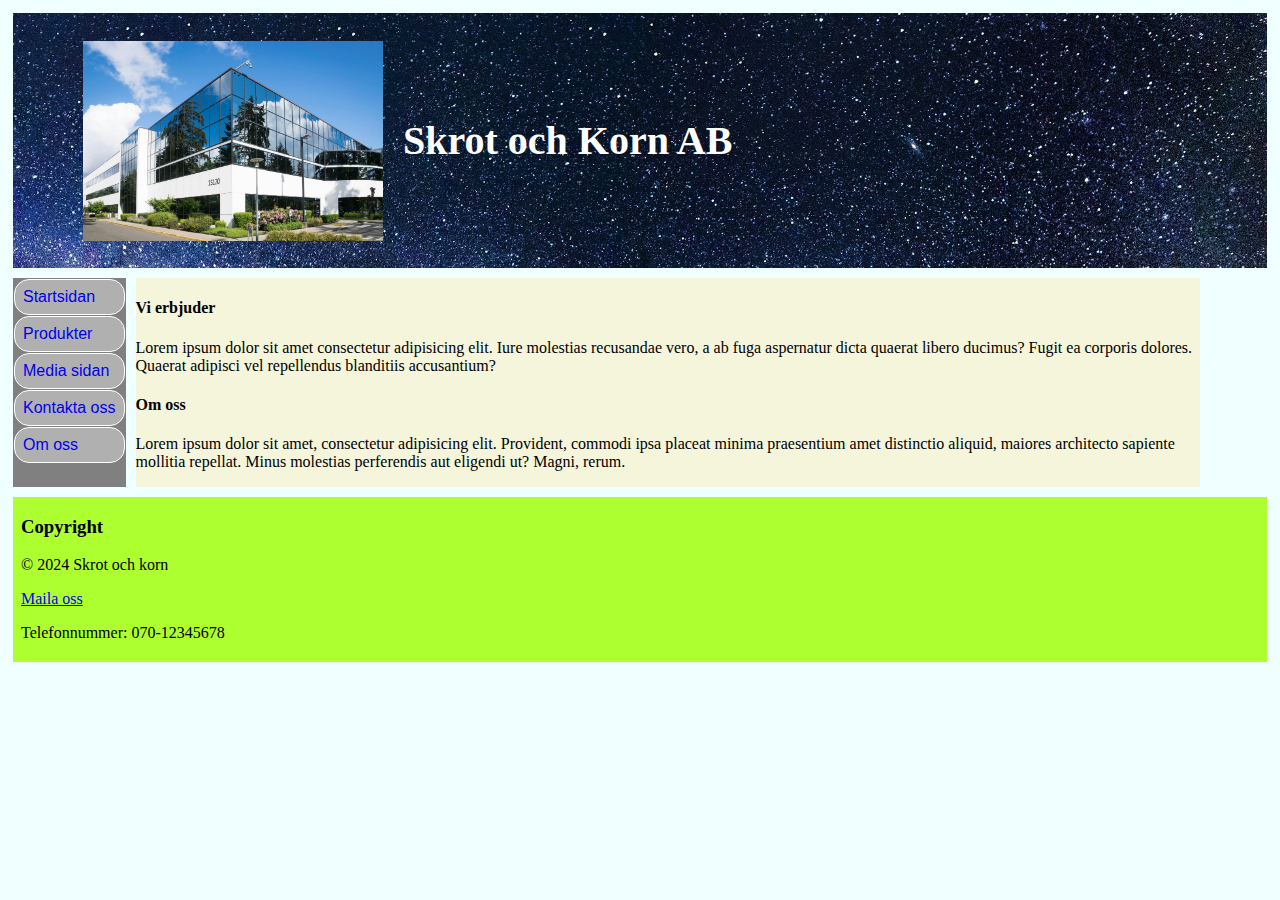
<file: index.html>
<!DOCTYPE html>
<html lang="en">

<head>
    <meta charset="UTF-8">
    <meta name="viewport" content="width=device-width, initial-scale=1.0">
    <title>Startsidan</title>
    <link rel="stylesheet" href="css/style.css">
</head>

<body class="grid-container-area">
    <header class="headerdiv">
        <div class="logo"></div>
        <h1 class="white-color"> Skrot och Korn AB</h1>
    </header>
    
        <nav class="vertical-menu">
            <a href="index.html" class="navbuttons"> Startsidan</a>
            <a href="products.html" class="navbuttons">Produkter</a>
            <a href="mediapage.html" class="navbuttons">Media sidan</a>
            <a href="contactus.html" class="navbuttons">Kontakta oss</a>
            <a href="aboutus.html" class="navbuttons">Om oss</a>
        </nav>
    <main class="maindiv">
        <div>
            <h4>Vi erbjuder</h4>
            <p>Lorem ipsum dolor sit amet consectetur adipisicing elit. Iure molestias recusandae vero, a ab fuga
                aspernatur dicta quaerat libero ducimus? Fugit ea corporis dolores. Quaerat adipisci vel repellendus
                blanditiis accusantium?</p>
        </div>
        <div>
            <h4>Om oss</h4>
            <p>Lorem ipsum dolor sit amet, consectetur adipisicing elit. Provident, commodi ipsa placeat minima
                praesentium amet distinctio aliquid, maiores architecto sapiente mollitia repellat. Minus molestias
                perferendis aut eligendi ut? Magni, rerum.</p>
        </div>
    </main>
    <footer class="footerdiv">
        <iframe src="copy.html" class="copybox"></iframe>
    </footer>
</body>

</html>
</file>
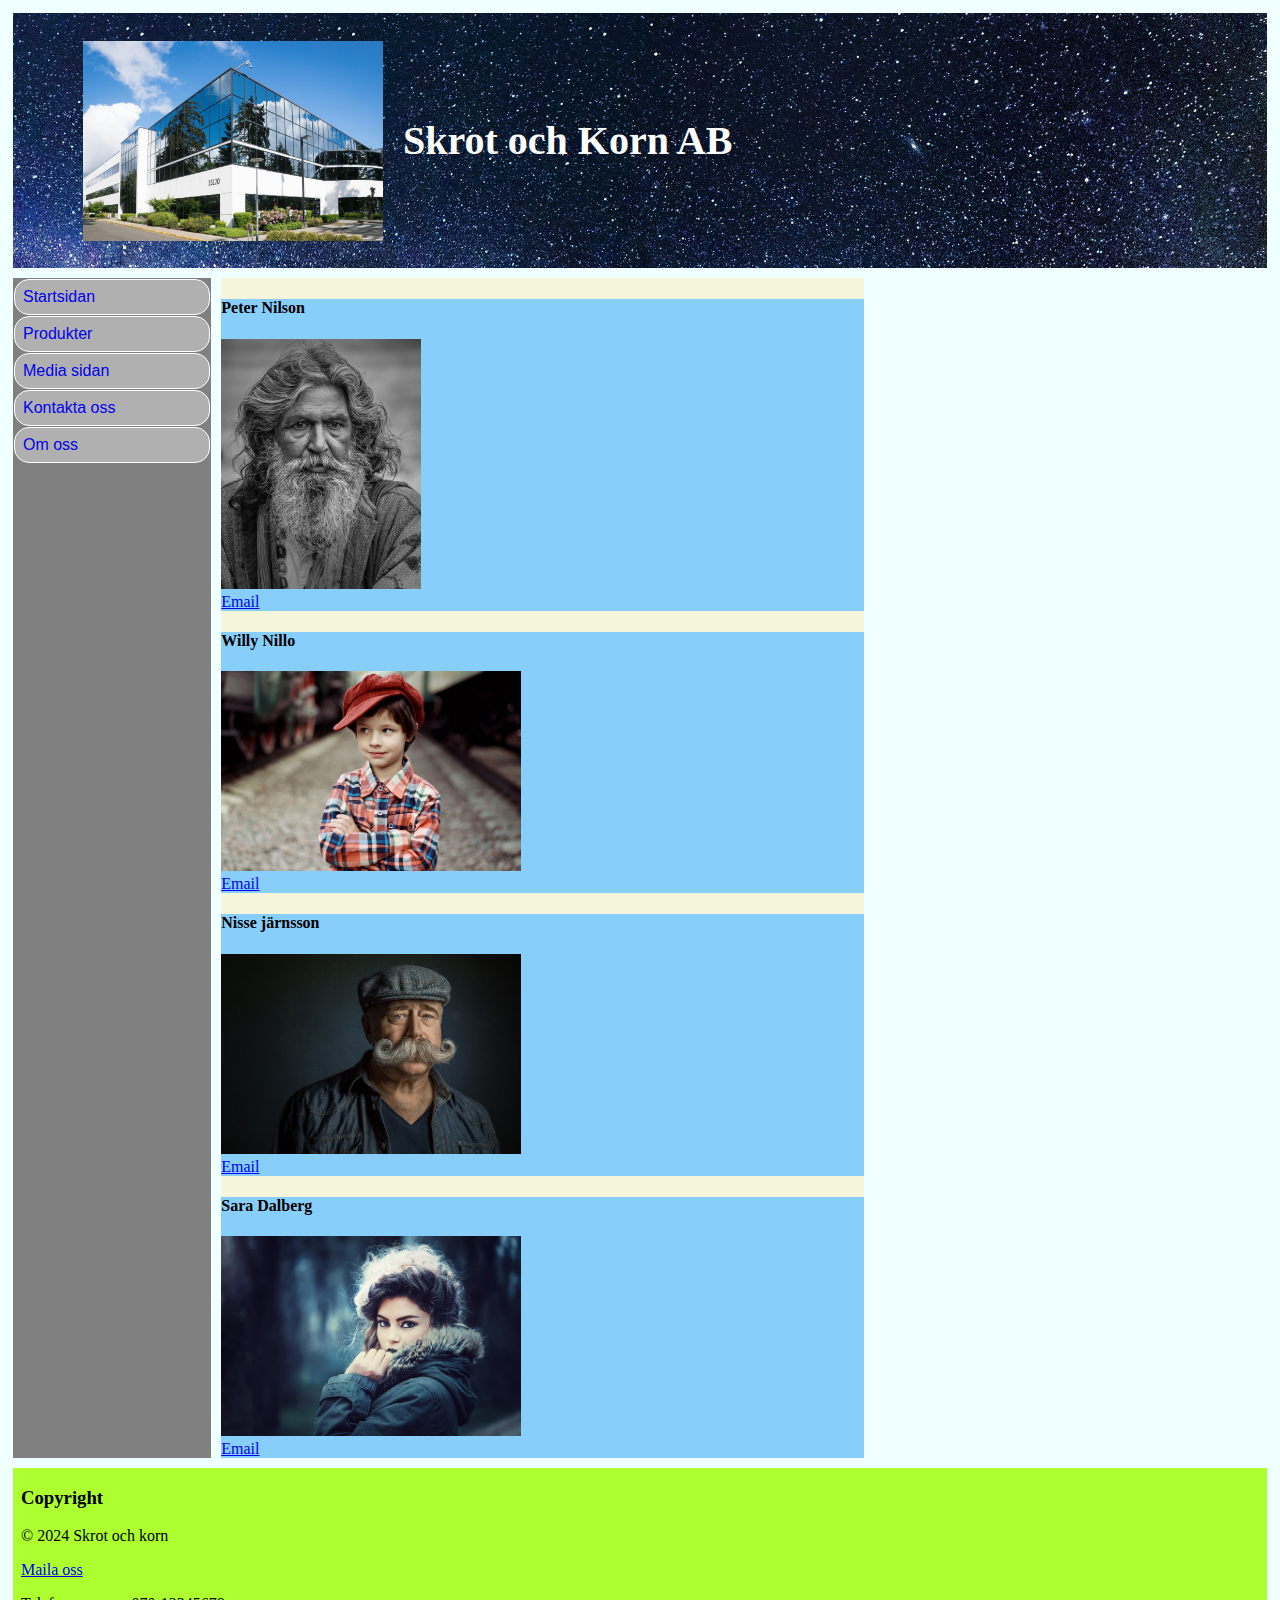
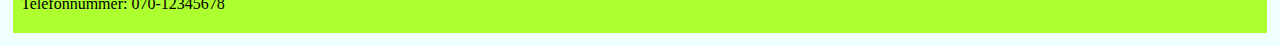
<file: aboutus.html>
<!DOCTYPE html>
<html lang="en">

<head>
    <meta charset="UTF-8">
    <meta name="viewport" content="width=device-width, initial-scale=1.0">
    <title>Om oss</title>
    <link rel="stylesheet" href="css/style.css">
</head>

<body class="grid-container-area">
    <header class="headerdiv">
        <div class="logo"></div>
        <h1 class="white-color"> Skrot och Korn AB</h1>
    </header>
    
        <nav class="vertical-menu">
            <a href="index.html" class="navbuttons"> Startsidan</a>
            <a href="products.html" class="navbuttons">Produkter</a>
            <a href="mediapage.html" class="navbuttons">Media sidan</a>
            <a href="contactus.html" class="navbuttons">Kontakta oss</a>
            <a href="aboutus.html" class="navbuttons">Om oss</a>
        </nav>


    <main class="maindiv">
        <div>
            <div class="background-lightskyblue">
                <H4>Peter Nilson</H4>
                <img src="images/peter.jpg" width="200">
                <br>
                <a href="mailto:Peter@skrotkorn.se">Email</a>
            </div>
            <div class="background-lightskyblue">
                <H4>Willy Nillo</H4>
                <img src="images/willy.jpg" width="300">
                <br>
                <a href="mailto:Willy@skrotkorn.se">Email</a>
            </div>
            <div class="background-lightskyblue">
                <H4>Nisse järnsson</H4>
                <img src="images/nisse.jpg" width="300">
                <br>
                <a href="mailto:Nissey@skrotkorn.se">Email</a>
            </div>
            <div class="background-lightskyblue">
                <H4>Sara Dalberg</H4>
                <img src="images/sara.jpg" width="300">
                <br>
                <a href="mailto:Sara@skrotkorn.se">Email</a>
            </div>
        </div>

    </main>
    <footer class="footerdiv">
        <iframe src="copy.html" class="copybox"></iframe>
    </footer>
</body>

</html>
</file>
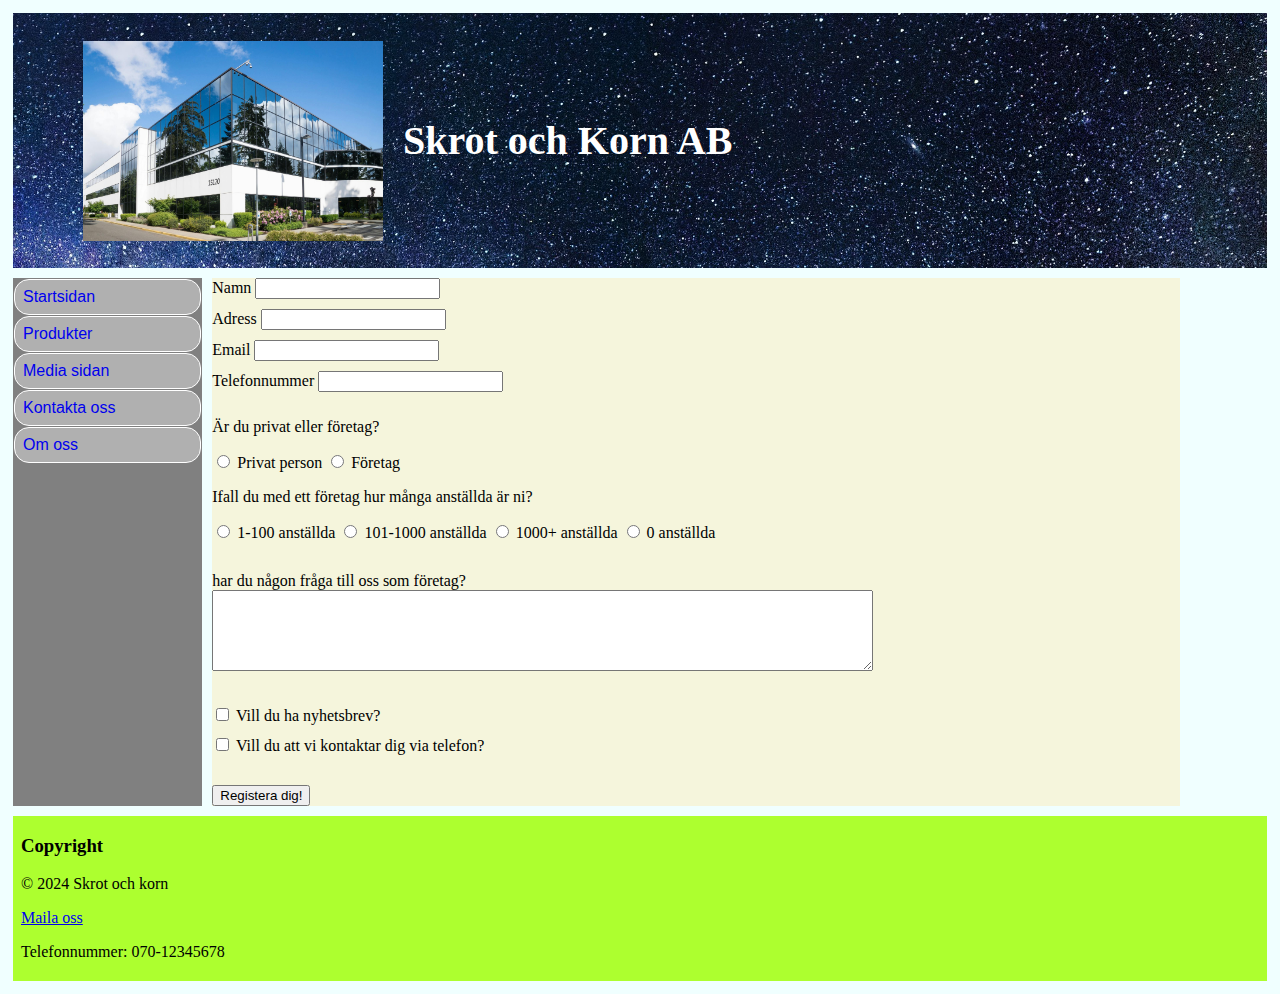
<file: contactus.html>
<!DOCTYPE html>
<html lang="en">

<head>
    <meta charset="UTF-8">
    <meta name="viewport" content="width=device-width, initial-scale=1.0">
    <title>Kontakta oss</title>
    <link rel="stylesheet" href="css/style.css">
</head>

<body class="grid-container-area">
    <header class="headerdiv">
        <div class="logo"></div>
        <h1 class="white-color"> Skrot och Korn AB</h1>
    </header>
    
        <nav class="vertical-menu">
            <a href="index.html" class="navbuttons"> Startsidan</a>
            <a href="products.html" class="navbuttons">Produkter</a>
            <a href="mediapage.html" class="navbuttons">Media sidan</a>
            <a href="contactus.html" class="navbuttons">Kontakta oss</a>
            <a href="aboutus.html" class="navbuttons">Om oss</a>
        </nav>

    <main class="maindiv">
        <form>
            <div style="padding-bottom: 10px;">
                <label for="name">Namn</label>
                <input id="name" name="name" type="text">
            </div>
            <div style="padding-bottom: 10px;">
                <label for="address">Adress</label>
                <input id="address" name="address" type="text">
            </div>
            <div style="padding-bottom: 10px;">
                <label for="email">Email</label>
                <input id="email" name="email" type="text">
            </div>
            <div style="padding-bottom: 10px;">
                <label for="telnum">Telefonnummer</label>
                <input id="telnum" name="telnum" type="text">
            </div>
            <div>
                <p>Är du privat eller företag?</p>
                <input type="radio" id="private" name="usertype">
                <label for="private">Privat person</label>
                <input type="radio" id="business" name="usertype">
                <label for="business">Företag</label>
                <br>
            </div>
            <div style="padding-bottom: 30px;">
                <p>Ifall du med ett företag hur många anställda är ni?</p>
                <input type="radio" id="small" name="employed">
                <label for="small">1-100 anställda</label>

                <input type="radio" id="medium" name="employed">
                <label for="medium">101-1000 anställda</label>

                <input type="radio" id="large" name="employed">
                <label for="large">1000+ anställda</label>

                <input type="radio" id="none" name="employed">
                <label for="none">0 anställda</label>
            </div>

            <div style="padding-bottom: 30px;">
                <label for="businessquestion">har du någon fråga till oss som företag?</label>
                <br>
                <textarea id="businessquestion" name="businessquestion" rows="5" cols="80"></textarea>
            </div>

            <div style="padding-bottom: 10px">
                <input type="checkbox" id="newsletter" name="newsletter" value="ja">
                <label for="newsletter">Vill du ha nyhetsbrev?</label>
                <input type="hidden" name="newsletter" value="nej">
            </div>

            <div>
                <input type="checkbox" id="contactmethodphone" name="contactmethodphone" value="ja">
                <label for="contactmethodphone">Vill du att vi kontaktar dig via telefon?</label>
                <input type="hidden" name="contactmethodphone" value="nej">
            </div>

            <div style="padding-top: 30px;">
                <input type="submit" value="Registera dig!">
            </div>
        </form>
    </main>


    <footer class="footerdiv">
        <iframe src="copy.html" class="copybox"></iframe>
    </footer>
</body>

</html>
</file>
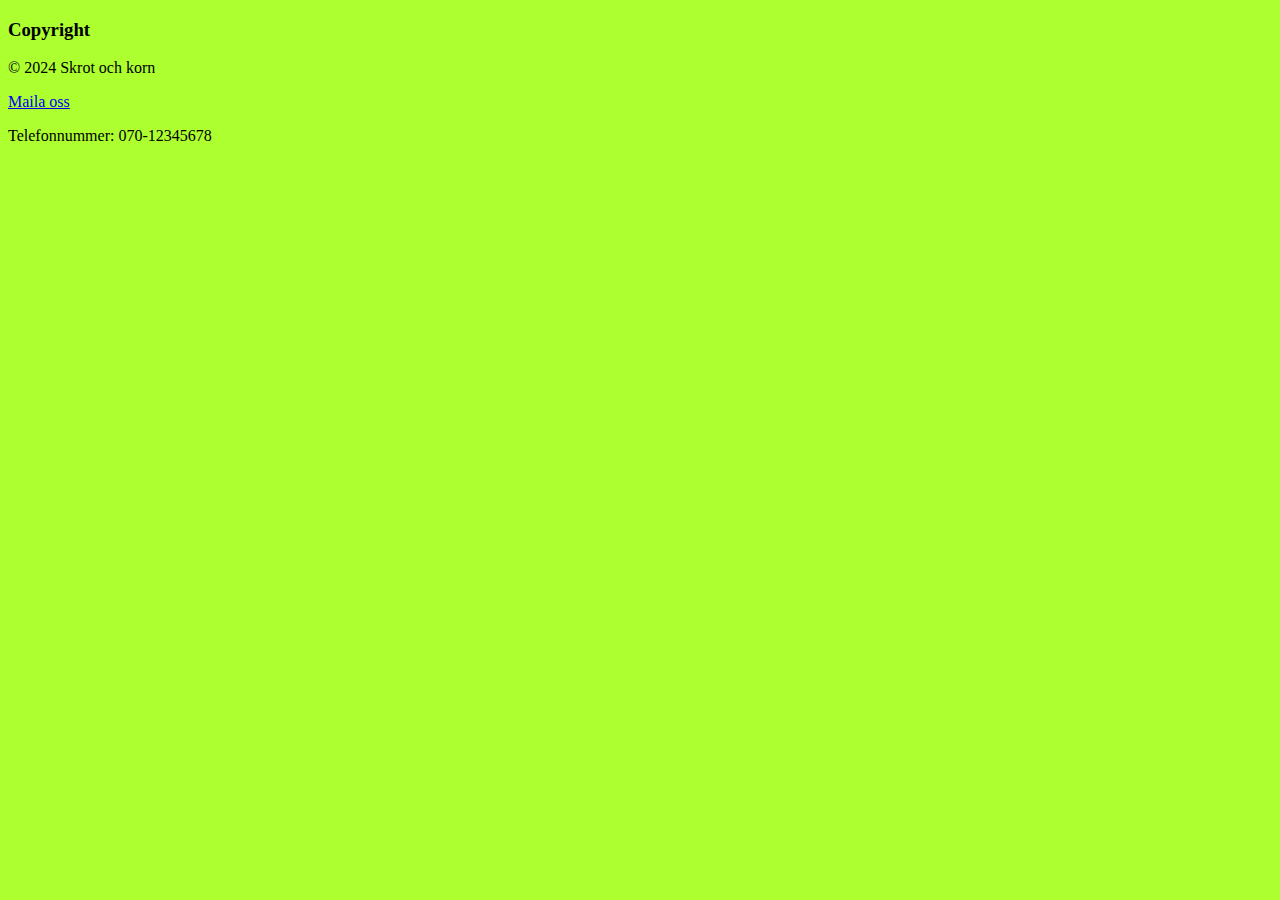
<file: copy.html>
<!DOCTYPE html>
<html lang="en">

<head>
    <meta charset="UTF-8">
    <meta name="viewport" content="width=device-width, initial-scale=1.0">
    <title>Copyright</title>
    <link rel="stylesheet" href="css/style.css">
</head>

<body class="footerstyle copy-background">
    <div>
        <h3>Copyright</h3>
        <p>&copy; 2024 Skrot och korn</p>
    </div>
    <div>
        <a href="mailto:skrot@och.korn">Maila oss</a>
        <p>Telefonnummer: 070-12345678</p>
    </div>
</body>

</html>
</file>
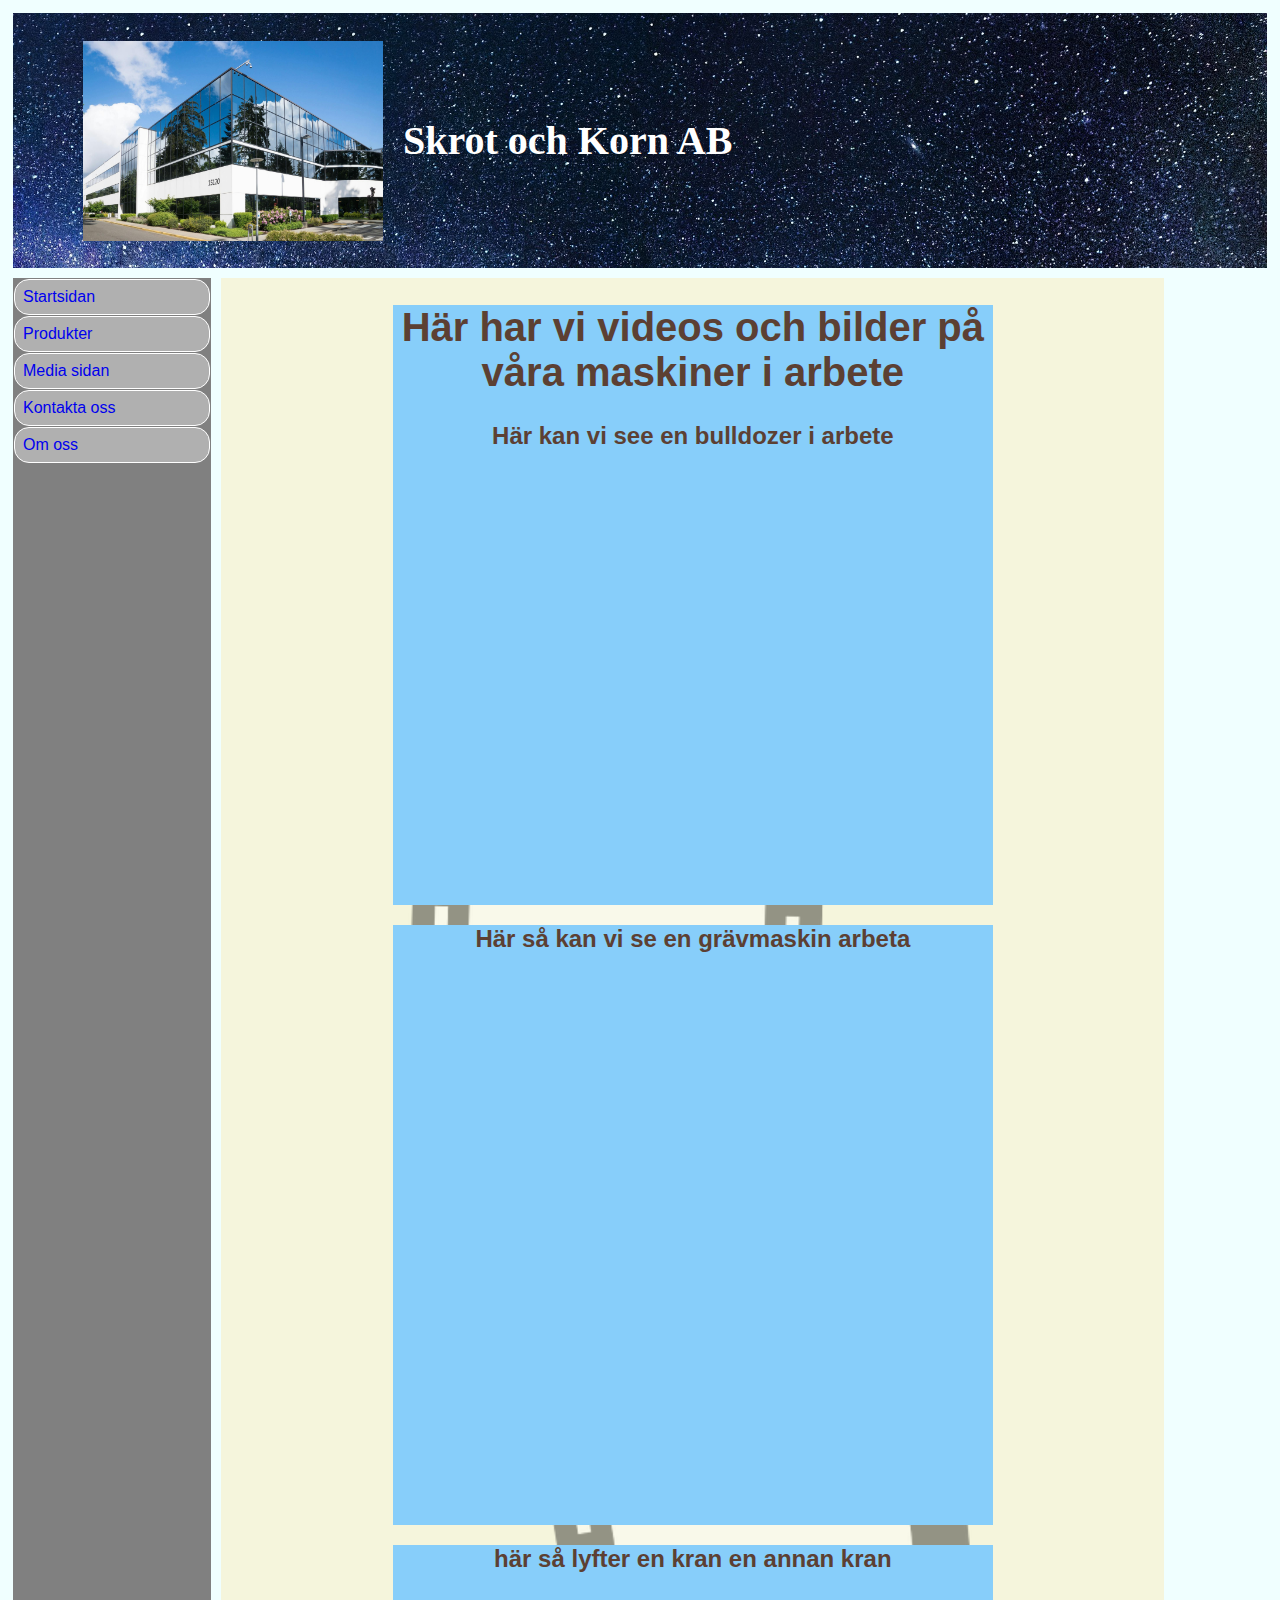
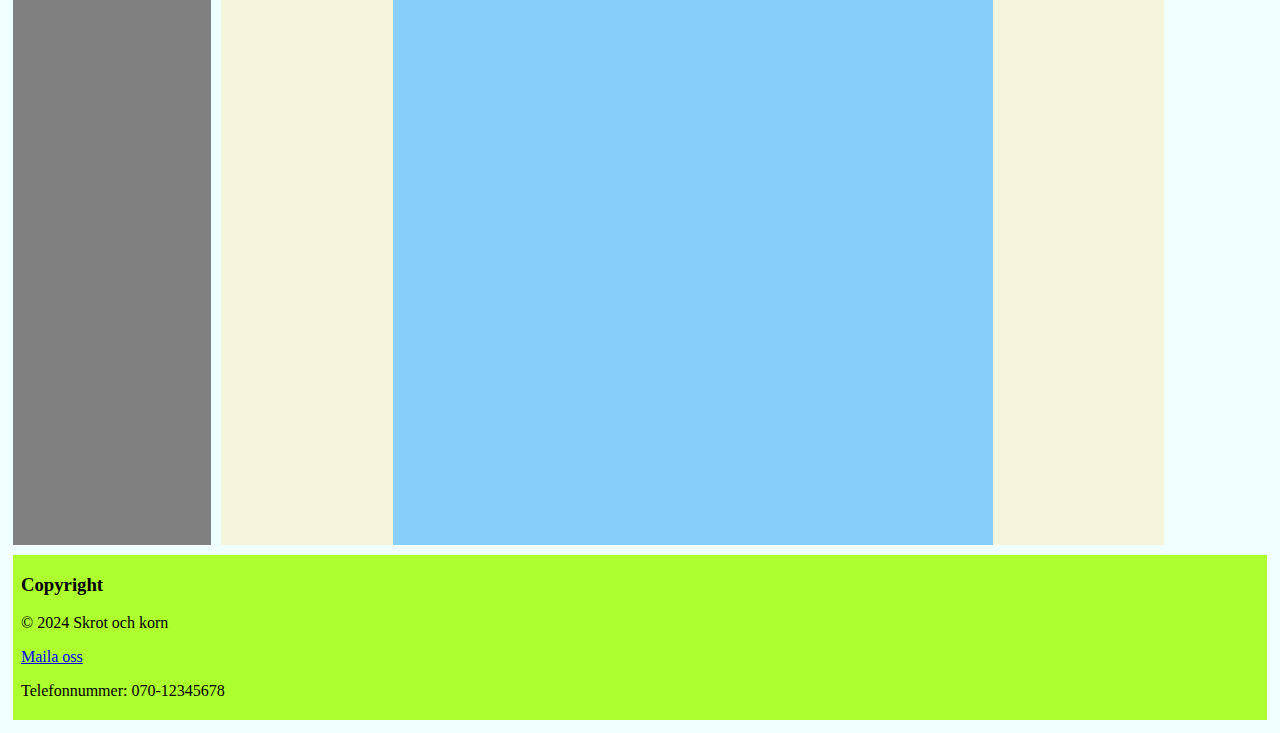
<file: mediapage.html>
<!DOCTYPE html>
<html lang="en">

<head>
    <meta charset="UTF-8">
    <meta name="viewport" content="width=device-width, initial-scale=1.0">
    <title>Media sida</title>
    <link rel="stylesheet" href="css/style.css">
</head>

<body class="grid-container-area">
    <header class="headerdiv">
        <div class="logo"></div>
        <h1 class="white-color"> Skrot och Korn AB</h1>
    </header>

    <nav class="vertical-menu">
        <a href="index.html" class="navbuttons"> Startsidan</a>
        <a href="products.html" class="navbuttons">Produkter</a>
        <a href="mediapage.html" class="navbuttons">Media sidan</a>
        <a href="contactus.html" class="navbuttons">Kontakta oss</a>
        <a href="aboutus.html" class="navbuttons">Om oss</a>
    </nav>



    <main class="maindiv productstyle">
        <div class="filmrollbackground">
            <div class="iframe-video-container">
                <h1>Här har vi videos och bilder på våra maskiner i arbete</h1>
                <h2>Här kan vi see en bulldozer i arbete</h2>
                <iframe class="iframe-video-size" src="https://www.youtube.com/embed/hJIBp98DztA?si=ftNjbOyVcilr2EBL"
                    title="YouTube video player" frameborder="0"
                    allow="accelerometer; autoplay; clipboard-write; encrypted-media; gyroscope; picture-in-picture; web-share"
                    allowfullscreen></iframe>
            </div>
            <div class="iframe-video-container">
                <h2>Här så kan vi se en grävmaskin arbeta</h2>
                <iframe class="iframe-video-size" src="https://www.youtube.com/embed/2lDcyfgIJLs?si=tudco8y8Ft1rcHgl"
                    title="YouTube video player" frameborder="0"
                    allow="accelerometer; autoplay; clipboard-write; encrypted-media; gyroscope; picture-in-picture; web-share"
                    allowfullscreen></iframe>
            </div>
            <div class="iframe-video-container">
                <h2>här så lyfter en kran en annan kran</h2>
                <iframe class="iframe-video-size" src="https://www.youtube.com/embed/MqQ1-5VkNz8?si=PxEmT08esGUExB_E"
                    title="YouTube video player" frameborder="0"
                    allow="accelerometer; autoplay; clipboard-write; encrypted-media; gyroscope; picture-in-picture; web-share"
                    allowfullscreen></iframe>
            </div>
        </div>
    </main>
    <footer class="footerdiv">
        <iframe src="copy.html" class="copybox"></iframe>
    </footer>
</body>

</html>
</file>
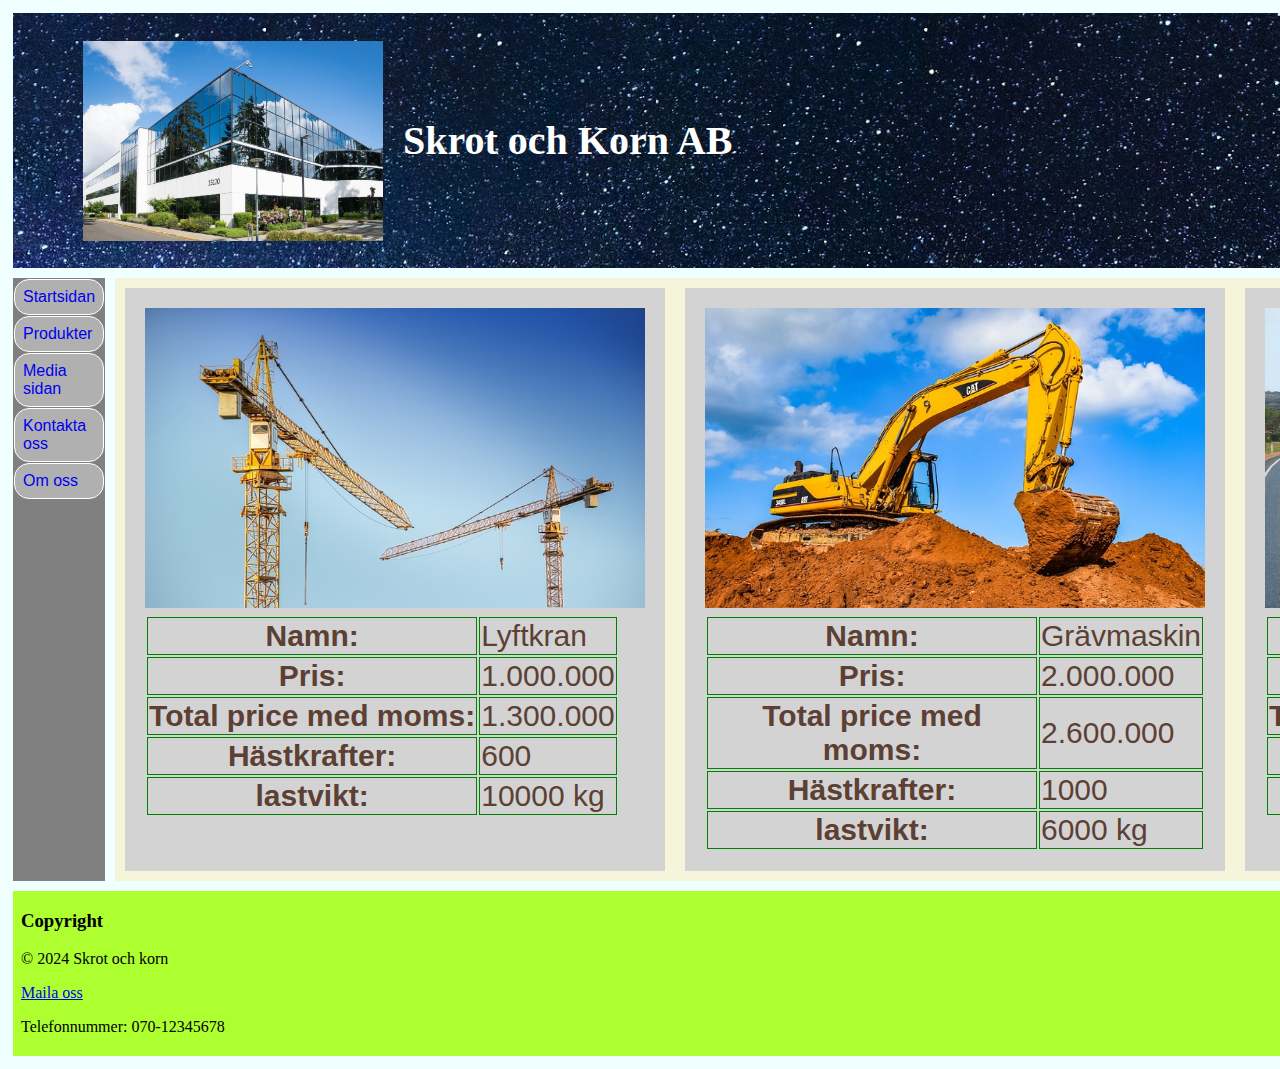
<file: products.html>
<!DOCTYPE html>
<html lang="en">

<head>
    <meta charset="UTF-8">
    <meta name="viewport" content="width=device-width, initial-scale=1.0">
    <title>Produkter</title>
    <link rel="stylesheet" href="css/style.css">
</head>

<body class="grid-container-area">
    <header class="headerdiv">
        <div class="logo"></div>
        <h1 class="white-color"> Skrot och Korn AB</h1>
    </header>

    <nav class="vertical-menu">
        <a href="index.html" class="navbuttons"> Startsidan</a>
        <a href="products.html" class="navbuttons">Produkter</a>
        <a href="mediapage.html" class="navbuttons">Media sidan</a>
        <a href="contactus.html" class="navbuttons">Kontakta oss</a>
        <a href="aboutus.html" class="navbuttons">Om oss</a>
    </nav>

    <main class="maindiv productstyle">
        <div class="flex-container">
            <div>
                <img class="picturesize" src="images/crane.jpg">
                <table>
                    <tr>
                        <th>Namn: </th>
                        <td>Lyftkran</td>
                    </tr>
                    <tr>
                        <Th>Pris: </Th>
                        <td>1.000.000</td>
                    </tr>
                    <tr>
                        <Th>Total price med moms:</Th>
                        <td>1.300.000</td>
                    </tr>
                    <tr>
                        <th>Hästkrafter:</th>
                        <td>600</td>
                    </tr>
                    <tr>
                        <th>lastvikt: </th>
                        <td>10000 kg</td>
                    </tr>
                </table>
            </div>
            <div>
                <img class="picturesize" src="images/digger.jpg">
                <table>
                    <tr>
                        <th>Namn: </th>
                        <td>Grävmaskin</td>
                    </tr>
                    <tr>
                        <Th>Pris: </Th>
                        <td>2.000.000</td>
                    </tr>
                    <tr>
                        <Th>Total price med moms:</Th>
                        <td>2.600.000</td>
                    </tr>
                    <tr>
                        <th>Hästkrafter:</th>
                        <td>1000</td>
                    </tr>
                    <tr>
                        <th>lastvikt: </th>
                        <td>6000 kg</td>
                    </tr>
                </table>
            </div>
            <div>
                <img class="picturesize" src="images/truck.jpg">
                <table>
                    <tr>
                        <th>Namn: </th>
                        <td>Lastbil</td>
                    </tr>
                    <tr>
                        <Th>Pris: </Th>
                        <td>5.000.000</td>
                    </tr>
                    <tr>
                        <Th>Total price med moms:</Th>
                        <td>6.500.000</td>
                    </tr>
                    <tr>
                        <th>Hästkrafter:</th>
                        <td>1600</td>
                    </tr>
                    <tr>
                        <th>lastvikt: </th>
                        <td>60000 kg</td>
                    </tr>    
                </table>
            </div>
        </div>



    </main>

    <footer class="footerdiv">
        <iframe src="copy.html" class="copybox"></iframe>
    </footer>
</body>

</html>
</file>
<file: css/style.css>
body
{
    background-color:azure;
}

h1
{
    font-size: 40px;
}

.productstyle
{
    font-family: 'Lucida Sans', 'Lucida Sans Regular', 'Lucida Grande', 'Lucida Sans Unicode', Geneva, Verdana, sans-serif;
    color: rgb(92, 64, 51);
}

.white-color
{
    color: white;
}



table tr th{
    border: 1px solid green;
}

table tr td {
    border: 1px solid green;
}

.tableempty
{
    border: 0px solid green;
}

.logo {
    background-image: url("../images/office.jpg");
    background-size: cover;
    background-repeat: no-repeat;
    margin-left: 50px;
    margin-right: 20px;
    height: 200px;
    width: 300px;
}

.navbuttons {
    font-family: 'Lucida Sans', 'Lucida Sans Regular', 'Lucida Grande', 'Lucida Sans Unicode', Geneva, Verdana, sans-serif;
    background-color: rgba(188, 188, 188, 0.8);
    display: block;
    border: 1px solid White;
    margin: 1px;
    padding: 0.5em;
    text-decoration: none;
    border-radius: 15px;
}

.navbuttons:hover {
    background-color: rgba(188, 188, 188, 1);

}

.headerbackground {
    height: 255px;
    background-image: url("../images/stars.jpg");
    background-size: cover;

}

.headerdiv {
    grid-area: header;
    height: 255px;
    background-image: url("../images/stars.jpg");
    background-size: cover;
    display: flex; 
    align-items: center;
    padding: 0 20px;
}

.vertical-menu {
    grid-area: menu;
    background-color: gray;
}

.maindiv {
    grid-area: main;
    background-color: beige;
}

.rightdiv {
    grid-area: right;
}

.footerdiv {
    grid-area: footer;
    background-color: greenyellow;
    height: 165px;
}

.grid-container-area {
    display: grid;
    grid-template-areas:
        'header header header header header header'
        'menu main main main main right'
        'footer footer footer footer footer footer';
    grid-gap: 10px;
    padding: 5px;
}

.copybox {
    height: 165px;
    border: none;
}

.copy-background
{
    background-color: greenyellow;
}

.filmrollbackground {
    position: relative;
    z-index: 1;
}

.filmrollbackground::before {
    content: "";
    position: absolute;
    top: 0;
    left: 0;
    right: 0;
    bottom: 0;
    background-image: url("../images/filmroll.png");
    background-repeat: no-repeat;
    background-size: cover;
    opacity: 0.4;
    z-index: -1;
}

.iframe-video-container
{
    background-color: lightskyblue;
    background-size: cover;
    background-repeat: no-repeat;

    height: 600px;
    width: 600px;

    text-align: center;

    margin: auto;
}

.iframe-video-size
{
    height: 400px;
    width: 600px;
}

.background-lightskyblue
{
    background-color: lightskyblue;
}

.flex-container
{
    display:flex;
}

.flex-container > div
{
    background-color: lightgray;
    margin: 10px;
    padding: 20px;
    font-size: 30px;
}
.picturesize
{
    width: 500px;
    height: 300px;
}

.rest1
{
    flex-grow: 1;
}
</file>
